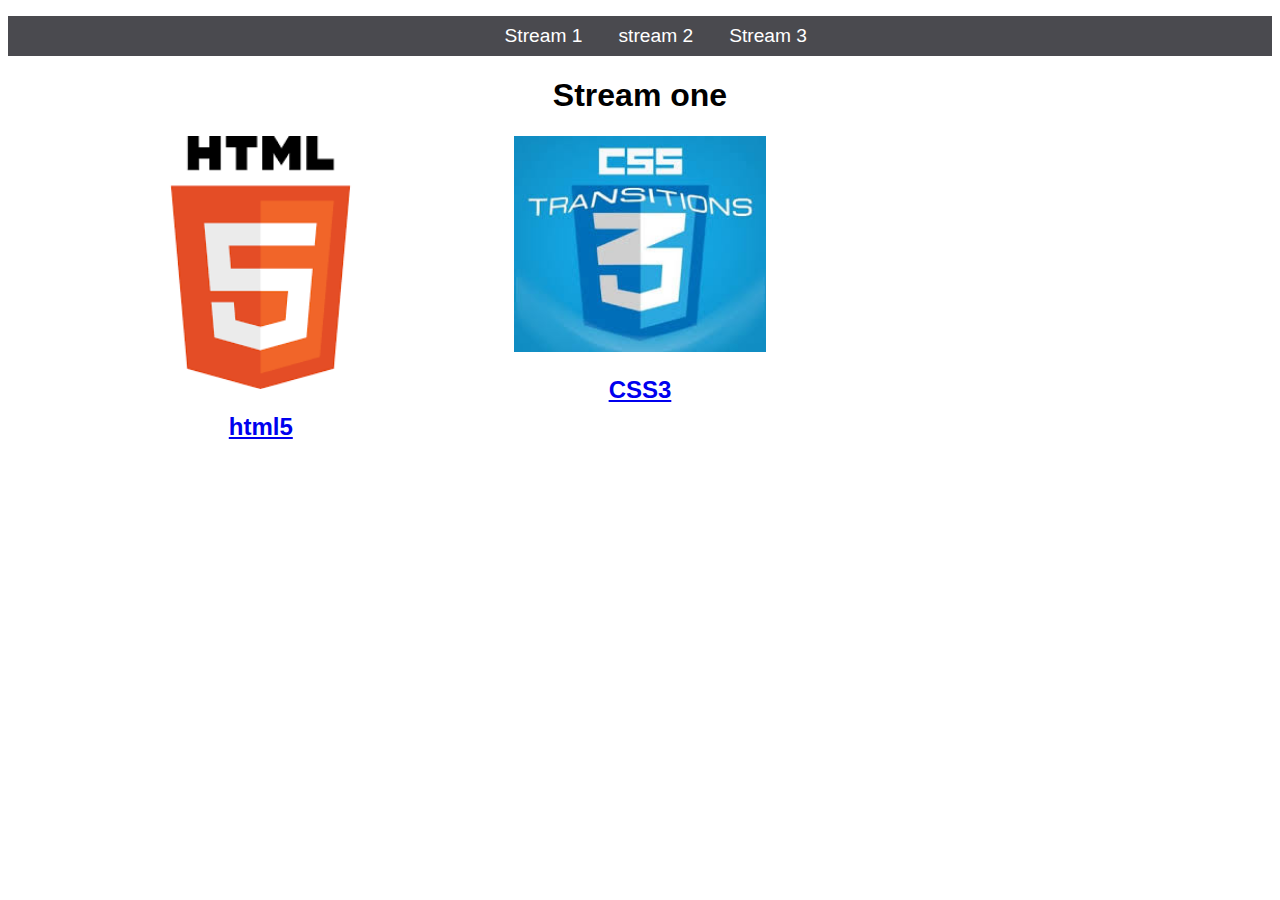
<file: index.html>
<!DOCTYPE html>
<html>
	<head>
		<title>Stream one</title>
		<link rel="stylesheet" href="css/style.css" type="text/css" />
	</head>
</html>

<body>
	<nav>
		<ul>
			<li><a href="index.html">Stream 1</a></li>
			<li><a href="stream2.html">stream 2</a></li>
			<li><a href="stream3.html">Stream 3</a></li>
		</ul>
		
	</nav>
	
	<h1>Stream one</h1>
	<div class="card">
		<a href="https://en.wikipedia.org/wiki/HTML5">
			<img src="[data-uri]"/>
			<h2>html5</h2>
		</a>
		
	</div>
	<div class="card">
		<a href="https://en.wikipedia.org/wiki/Cascading_Style_Sheets">
			<img src="[data-uri]" />
			<h2>CSS3</h2>
	</div>
	
</body>
</file>
<file: css/style.css>
body{
    
margin: o;
padding: 0;
font-family: 'Oswald', sans-serif;
}

nav ul {
    list-style: none;
    background-color: #4a4a4f;
    text-align: center;
    padding: 0;
    
}

nav li{
    font-size: 1.2em;
    line-height: 40px;
    height: 40px;
    display: inline-block;
    margin-left: 2.5%;
}

nav a {
    text-decoration: none;
    color: #ffffff;
    display: block;
}

nav a:hover {
    background-color: #ffffff;
    color: #4a4a4f;
}

.card {
    float: left;
    width: 20%;
    margin-left: 10%;
}
.card a {
    text-align: center
}
img {
    width: 100%;

}
h1 {
    text-align: center;
}
</file>
